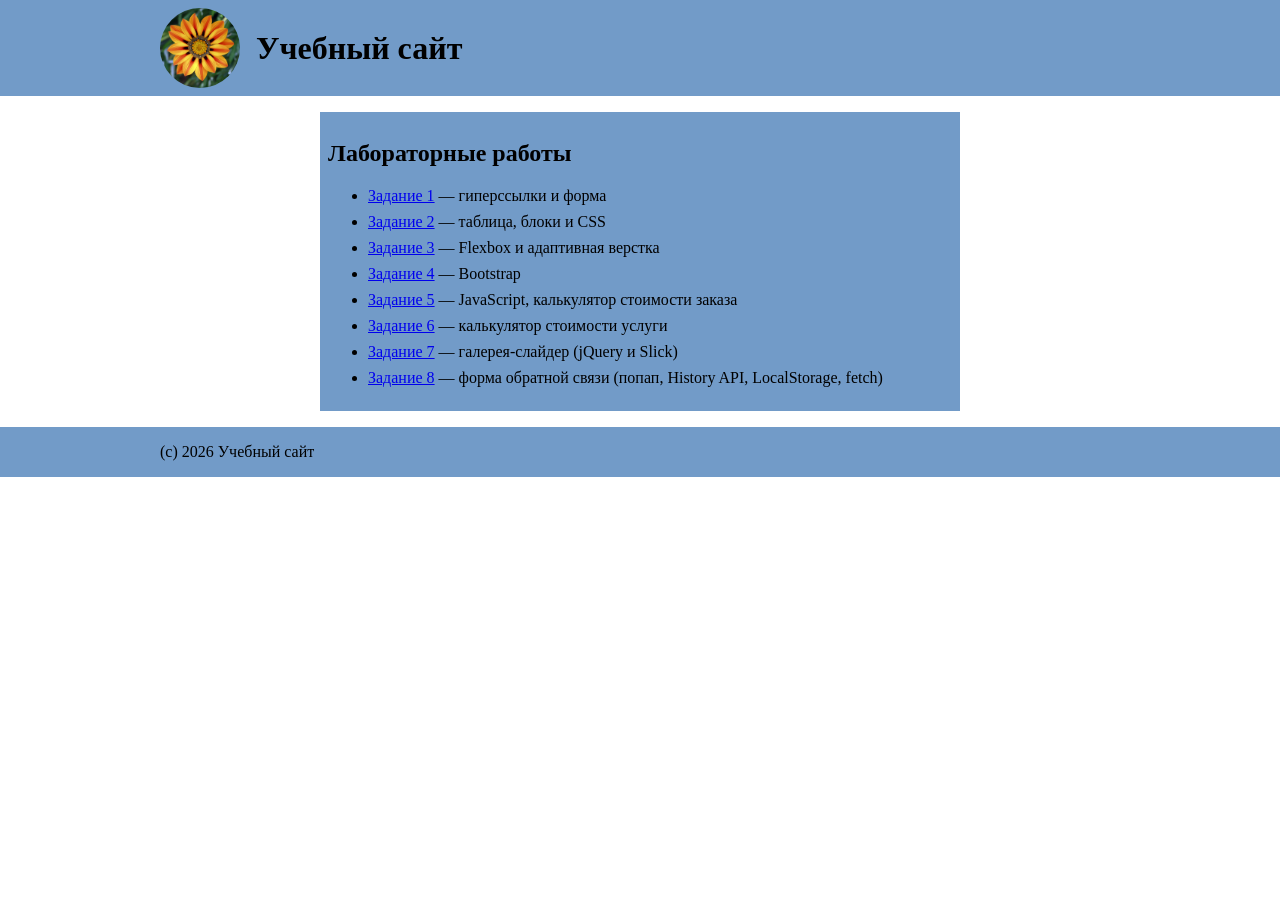
<file: index.html>
<!DOCTYPE html>
<html lang="ru">
<head>
  <meta charset="UTF-8">
  <meta name="viewport" content="width=device-width, initial-scale=1">
  <title>Учебный сайт</title>
  <link rel="stylesheet" href="style.css">
</head>
<body>
  <header>
    <div class="container">
      <img id="logo" src="image.jpg" alt="Логотип сайта: цветок" width="80" height="80">
      <h1>Учебный сайт</h1>
    </div>
  </header>

  <main>
    <section>
      <h2>Лабораторные работы</h2>
      <ul>
        <li><a href="lab1/">Задание 1</a> — гиперссылки и форма</li>
        <li><a href="lab2/">Задание 2</a> — таблица, блоки и CSS</li>
        <li><a href="lab3/">Задание 3</a> — Flexbox и адаптивная верстка</li>
        <li><a href="lab4/">Задание 4</a> — Bootstrap</li>
        <li><a href="lab5/">Задание 5</a> — JavaScript, калькулятор стоимости заказа</li>
        <li><a href="lab6/">Задание 6</a> — калькулятор стоимости услуги</li>
        <li><a href="lab7/">Задание 7</a> — галерея-слайдер (jQuery и Slick)</li>
        <li><a href="lab8/">Задание 8</a> — форма обратной связи (попап, History API, LocalStorage, fetch)</li>
      </ul>
    </section>
  </main>

  <footer>
    <div class="container">(с) 2026 Учебный сайт</div>
  </footer>
</body>
</html>
</file>
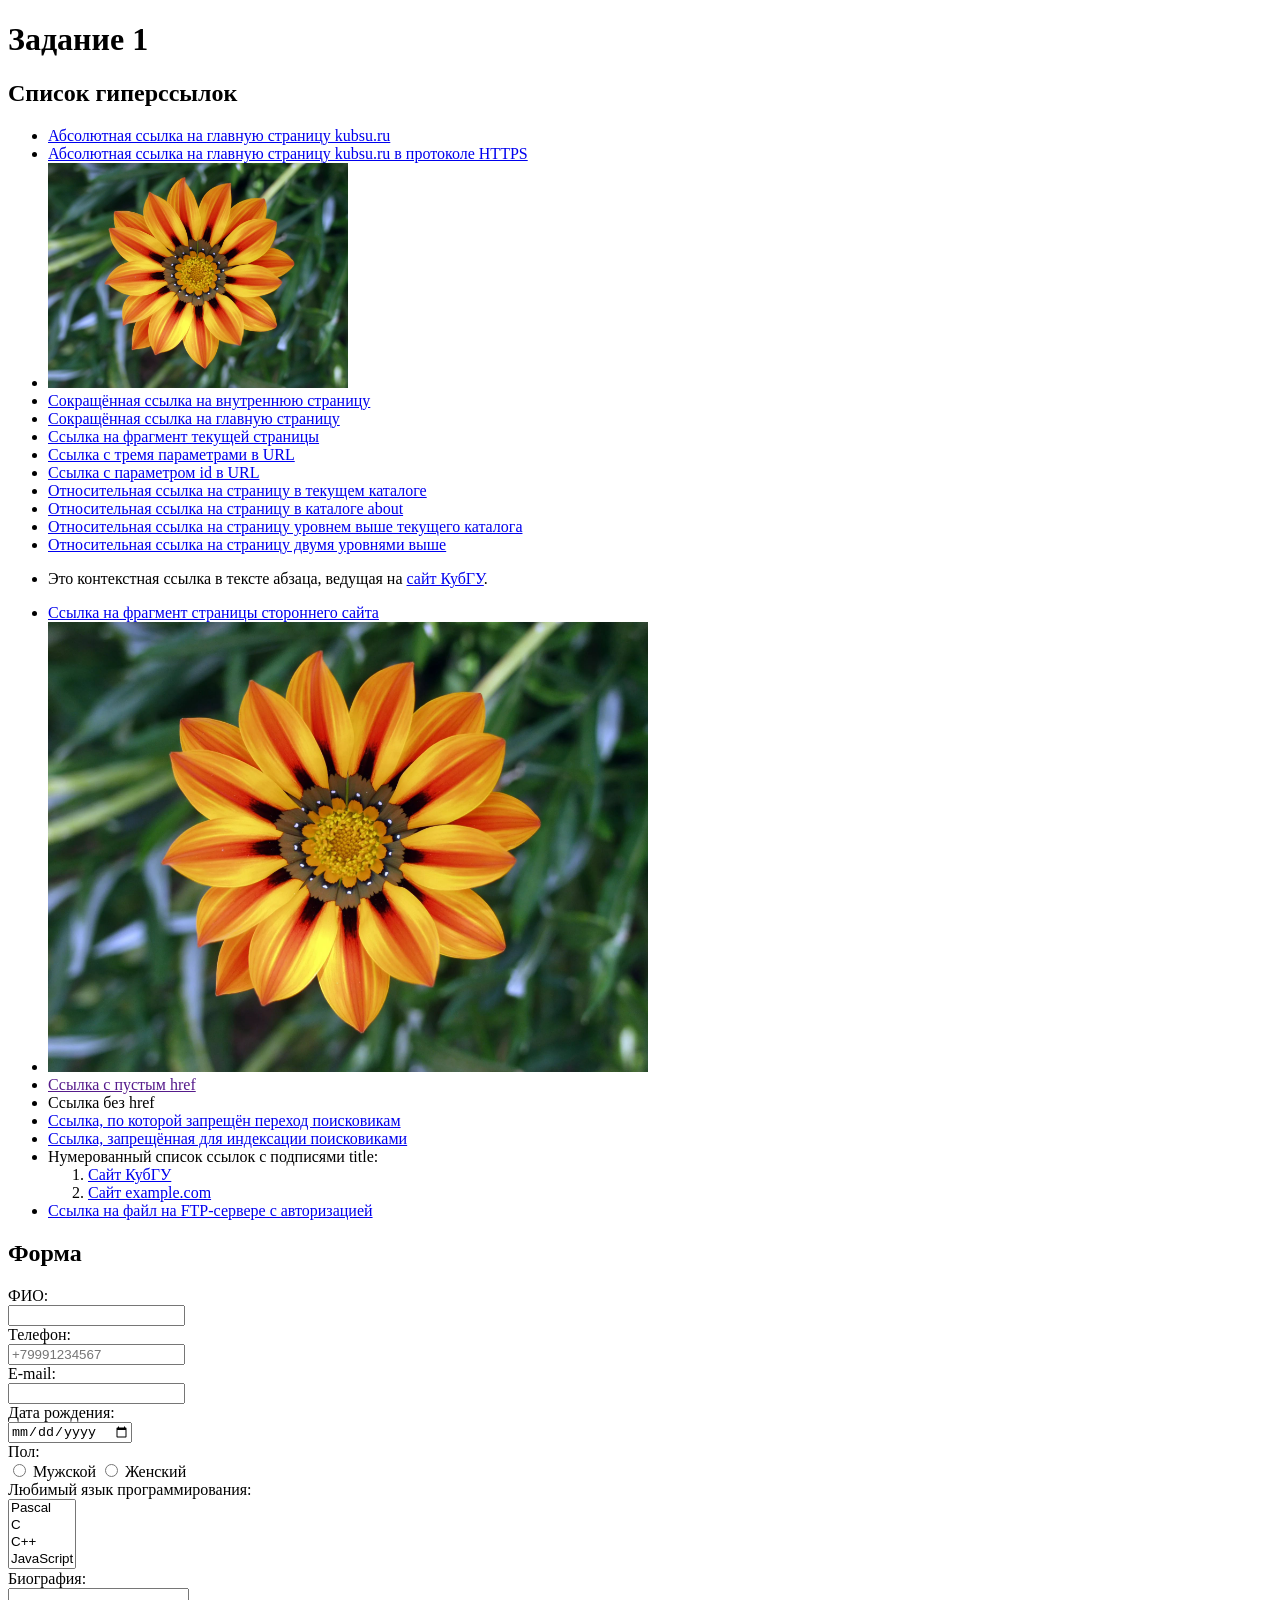
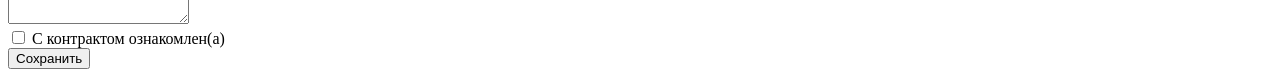
<file: lab1/index.html>
<!DOCTYPE html>

<html lang="ru">

  <head>
    <meta charset="UTF-8" />
    <title>Задание 1</title>
  </head>

  <body>

    <h1>Задание 1</h1>

    <h2>Список гиперссылок</h2>

    <ul>
      <li>
        <a href="http://kubsu.ru/">
          Абсолютная ссылка на главную страницу kubsu.ru
        </a>
      </li>

      <li>
        <a href="https://kubsu.ru/">
          Абсолютная ссылка на главную страницу kubsu.ru в протоколе HTTPS
        </a>
      </li>

      <li>
        <a href="https://kubsu.ru/">
          <img src="image.jpg" alt="Цветок" width="300" />
        </a>
      </li>

      <li>
        <a href="/about">
          Сокращённая ссылка на внутреннюю страницу
        </a>
      </li>

      <li>
        <a href="/">
          Сокращённая ссылка на главную страницу
        </a>
      </li>

      <li>
        <a href="#form">
          Ссылка на фрагмент текущей страницы
        </a>
      </li>

      <li>
        <a href="/?name=Ivan&amp;age=20&amp;city=Krasnodar">
          Ссылка с тремя параметрами в URL
        </a>
      </li>

      <li>
        <a href="/?id=123">
          Ссылка с параметром id в URL
        </a>
      </li>

      <li>
        <a href="./demo.html">
          Относительная ссылка на страницу в текущем каталоге
        </a>
      </li>

      <li>
        <a href="./about/about.html">
          Относительная ссылка на страницу в каталоге about
        </a>
      </li>

      <li>
        <a href="../index.html">
          Относительная ссылка на страницу уровнем выше текущего каталога
        </a>
      </li>

      <li>
        <a href="../../index.html">
          Относительная ссылка на страницу двумя уровнями выше
        </a>
      </li>

      <li>
        <p>
          Это контекстная ссылка в тексте абзаца, ведущая на
          <a href="https://kubsu.ru/">сайт КубГУ</a>.
        </p>
      </li>

      <li>
        <a href="https://ru.wikipedia.org/wiki/HTML#HTML5">
          Ссылка на фрагмент страницы стороннего сайта
        </a>
      </li>

      <li>
        <img
          src="image.jpg"
          width="600"
          alt="Цветок с активными областями"
          usemap="#flower-map"
        />

        <map name="flower-map">
          <area
            shape="rect"
            coords="20,20,200,150"
            href="https://kubsu.ru/"
            alt="Прямоугольная область"
          />

          <area
            shape="circle"
            coords="300,220,80"
            href="https://example.com/"
            alt="Круглая область"
          />
        </map>
      </li>

      <li>
        <a href="">Ссылка с пустым href</a>
      </li>

      <li>
        <a>Ссылка без href</a>
      </li>

      <li>
        <a href="https://example.com/" rel="nofollow">
          Ссылка, по которой запрещён переход поисковикам
        </a>
      </li>

      <li>
        <!--noindex-->
        <a href="https://example.com/">
          Ссылка, запрещённая для индексации поисковиками
        </a>
        <!--/noindex-->
      </li>

      <li>
        Нумерованный список ссылок с подписями title:

        <ol>
          <li>
            <a href="https://kubsu.ru/" title="Официальный сайт КубГУ">
              Сайт КубГУ
            </a>
          </li>

          <li>
            <a href="https://example.com/" title="Учебный пример сайта">
              Сайт example.com
            </a>
          </li>
        </ol>
      </li>

      <li>
        <a href="ftp://example.com/file.txt" title="Требуется авторизация">
          Ссылка на файл на FTP-сервере с авторизацией
        </a>
      </li>
    </ul>

    <h2 id="form">Форма</h2>

    <form action="/" method="POST">

      <label>
        ФИО:<br />
        <input
          type="text"
          name="fio"
          required="required"
        />
      </label><br />

      <label>
        Телефон:<br />
        <input
          type="tel"
          name="phone"
          placeholder="+79991234567"
          pattern="\+?[0-9]{10,15}"
          title="Введите от 10 до 15 цифр. В начале можно поставить знак +"
          required="required"
        />
      </label><br />

      <label>
        E-mail:<br />
        <input
          type="email"
          name="email"
          required="required"
        />
      </label><br />

      <label>
        Дата рождения:<br />
        <input
          type="date"
          name="birth-date"
          required="required"
        />
      </label><br />

      Пол:<br />

      <label>
        <input
          type="radio"
          name="gender"
          value="male"
          required="required"
        />
        Мужской
      </label>

      <label>
        <input
          type="radio"
          name="gender"
          value="female"
        />
        Женский
      </label><br />

      <label>
        Любимый язык программирования:<br />

        <select
          name="languages[]"
          multiple="multiple"
          required="required"
        >
          <option value="Pascal">Pascal</option>
          <option value="C">C</option>
          <option value="C++">C++</option>
          <option value="JavaScript">JavaScript</option>
          <option value="PHP">PHP</option>
          <option value="Python">Python</option>
          <option value="Java">Java</option>
          <option value="Haskell">Haskell</option>
          <option value="Clojure">Clojure</option>
          <option value="Prolog">Prolog</option>
          <option value="Scala">Scala</option>
        </select>
      </label><br />

      <label>
        Биография:<br />
        <textarea
          name="biography"
          required="required"
        ></textarea>
      </label><br />

      <label>
        <input
          type="checkbox"
          name="contract"
          value="yes"
          required="required"
        />
        С контрактом ознакомлен(а)
      </label><br />

      <input type="submit" value="Сохранить" />

    </form>

  </body>

</html>
</file>
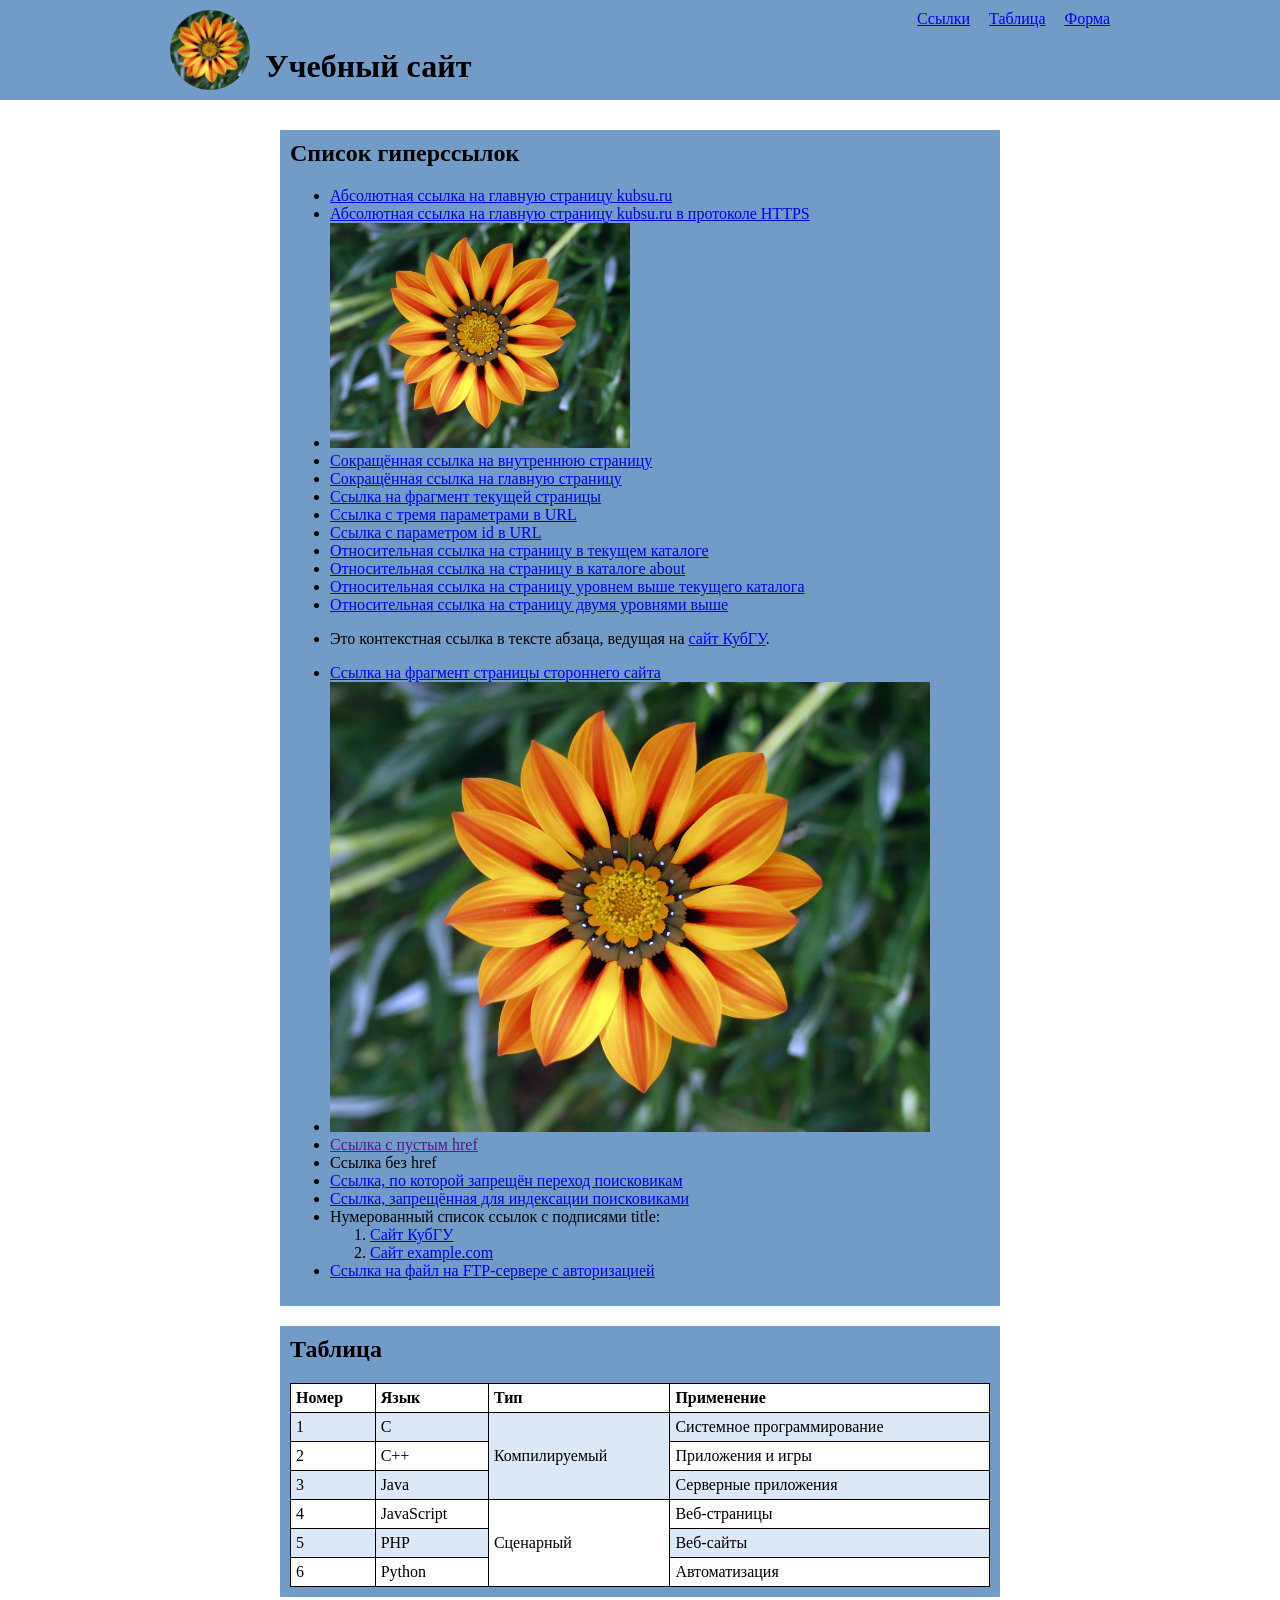
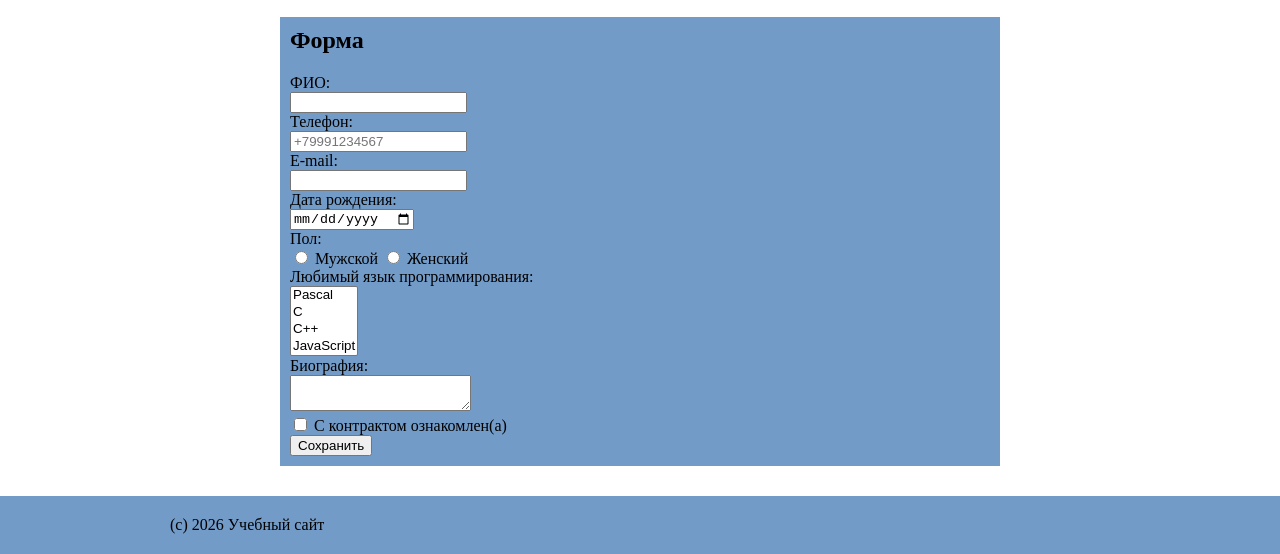
<file: lab2/index.html>
<!DOCTYPE html>
<html lang="ru">
<head>
  <meta charset="UTF-8">
  <meta name="viewport" content="width=device-width, initial-scale=1">
  <title>Задание 2</title>
  <link rel="stylesheet" href="style.css">
</head>
<body>
  <header>
    <div class="container">
      <img id="logo" src="image.jpg" alt="Логотип сайта: цветок" width="80" height="80">
      <nav>
        <a href="#links">Ссылки</a>
        <a href="#table">Таблица</a>
        <a href="#form">Форма</a>
      </nav>
      <h1>Учебный сайт</h1>
    </div>
  </header>

  <main class="container">
    <section id="links">
      <h2>Список гиперссылок</h2>
    <ul>
      <li>
        <a href="http://kubsu.ru/">
          Абсолютная ссылка на главную страницу kubsu.ru
        </a>
      </li>

      <li>
        <a href="https://kubsu.ru/">
          Абсолютная ссылка на главную страницу kubsu.ru в протоколе HTTPS
        </a>
      </li>

      <li>
        <a href="https://kubsu.ru/">
          <img src="image.jpg" alt="Цветок" width="300" />
        </a>
      </li>

      <li>
        <a href="/about">
          Сокращённая ссылка на внутреннюю страницу
        </a>
      </li>

      <li>
        <a href="/">
          Сокращённая ссылка на главную страницу
        </a>
      </li>

      <li>
        <a href="#form">
          Ссылка на фрагмент текущей страницы
        </a>
      </li>

      <li>
        <a href="/?name=Ivan&amp;age=20&amp;city=Krasnodar">
          Ссылка с тремя параметрами в URL
        </a>
      </li>

      <li>
        <a href="/?id=123">
          Ссылка с параметром id в URL
        </a>
      </li>

      <li>
        <a href="./demo.html">
          Относительная ссылка на страницу в текущем каталоге
        </a>
      </li>

      <li>
        <a href="./about/about.html">
          Относительная ссылка на страницу в каталоге about
        </a>
      </li>

      <li>
        <a href="../index.html">
          Относительная ссылка на страницу уровнем выше текущего каталога
        </a>
      </li>

      <li>
        <a href="../../index.html">
          Относительная ссылка на страницу двумя уровнями выше
        </a>
      </li>

      <li>
        <p>
          Это контекстная ссылка в тексте абзаца, ведущая на
          <a href="https://kubsu.ru/">сайт КубГУ</a>.
        </p>
      </li>

      <li>
        <a href="https://ru.wikipedia.org/wiki/HTML#HTML5">
          Ссылка на фрагмент страницы стороннего сайта
        </a>
      </li>

      <li>
        <img
          src="image.jpg"
          width="600"
          alt="Цветок с активными областями"
          usemap="#flower-map"
        />

        <map name="flower-map">
          <area
            shape="rect"
            coords="20,20,200,150"
            href="https://kubsu.ru/"
            alt="Прямоугольная область"
          />

          <area
            shape="circle"
            coords="300,220,80"
            href="https://example.com/"
            alt="Круглая область"
          />
        </map>
      </li>

      <li>
        <a href="">Ссылка с пустым href</a>
      </li>

      <li>
        <a>Ссылка без href</a>
      </li>

      <li>
        <a href="https://example.com/" rel="nofollow">
          Ссылка, по которой запрещён переход поисковикам
        </a>
      </li>

      <li>
        <!--noindex-->
        <a href="https://example.com/">
          Ссылка, запрещённая для индексации поисковиками
        </a>
        <!--/noindex-->
      </li>

      <li>
        Нумерованный список ссылок с подписями title:

        <ol>
          <li>
            <a href="https://kubsu.ru/" title="Официальный сайт КубГУ">
              Сайт КубГУ
            </a>
          </li>

          <li>
            <a href="https://example.com/" title="Учебный пример сайта">
              Сайт example.com
            </a>
          </li>
        </ol>
      </li>

      <li>
        <a href="ftp://example.com/file.txt" title="Требуется авторизация">
          Ссылка на файл на FTP-сервере с авторизацией
        </a>
      </li>
    </ul>
    </section>

    <section id="table">
      <h2>Таблица</h2>
      <table>
        <tr>
          <th>Номер</th>
          <th>Язык</th>
          <th>Тип</th>
          <th>Применение</th>
        </tr>
        <tr>
          <td>1</td>
          <td>C</td>
          <td rowspan="3">Компилируемый</td>
          <td>Системное программирование</td>
        </tr>
        <tr>
          <td>2</td>
          <td>C++</td>
          <td>Приложения и игры</td>
        </tr>
        <tr>
          <td>3</td>
          <td>Java</td>
          <td>Серверные приложения</td>
        </tr>
        <tr>
          <td>4</td>
          <td>JavaScript</td>
          <td rowspan="3">Сценарный</td>
          <td>Веб-страницы</td>
        </tr>
        <tr>
          <td>5</td>
          <td>PHP</td>
          <td>Веб-сайты</td>
        </tr>
        <tr>
          <td>6</td>
          <td>Python</td>
          <td>Автоматизация</td>
        </tr>
      </table>
    </section>

    <section id="form">
      <h2>Форма</h2>
    <form action="/" method="POST">

      <label>
        ФИО:<br />
        <input
          type="text"
          name="fio"
          required="required"
        />
      </label><br />

      <label>
        Телефон:<br />
        <input
          type="tel"
          name="phone"
          placeholder="+79991234567"
          pattern="\+?[0-9]{10,15}"
          title="Введите от 10 до 15 цифр. В начале можно поставить знак +"
          required="required"
        />
      </label><br />

      <label>
        E-mail:<br />
        <input
          type="email"
          name="email"
          required="required"
        />
      </label><br />

      <label>
        Дата рождения:<br />
        <input
          type="date"
          name="birth-date"
          required="required"
        />
      </label><br />

      Пол:<br />

      <label>
        <input
          type="radio"
          name="gender"
          value="male"
          required="required"
        />
        Мужской
      </label>

      <label>
        <input
          type="radio"
          name="gender"
          value="female"
        />
        Женский
      </label><br />

      <label>
        Любимый язык программирования:<br />

        <select
          name="languages[]"
          multiple="multiple"
          required="required"
        >
          <option value="Pascal">Pascal</option>
          <option value="C">C</option>
          <option value="C++">C++</option>
          <option value="JavaScript">JavaScript</option>
          <option value="PHP">PHP</option>
          <option value="Python">Python</option>
          <option value="Java">Java</option>
          <option value="Haskell">Haskell</option>
          <option value="Clojure">Clojure</option>
          <option value="Prolog">Prolog</option>
          <option value="Scala">Scala</option>
        </select>
      </label><br />

      <label>
        Биография:<br />
        <textarea
          name="biography"
          required="required"
        ></textarea>
      </label><br />

      <label>
        <input
          type="checkbox"
          name="contract"
          value="yes"
          required="required"
        />
        С контрактом ознакомлен(а)
      </label><br />

      <input type="submit" value="Сохранить" />

    </form>
    </section>
  </main>

  <footer>
    <div class="container">(с) 2026 Учебный сайт</div>
  </footer>
</body>
</html>
</file>
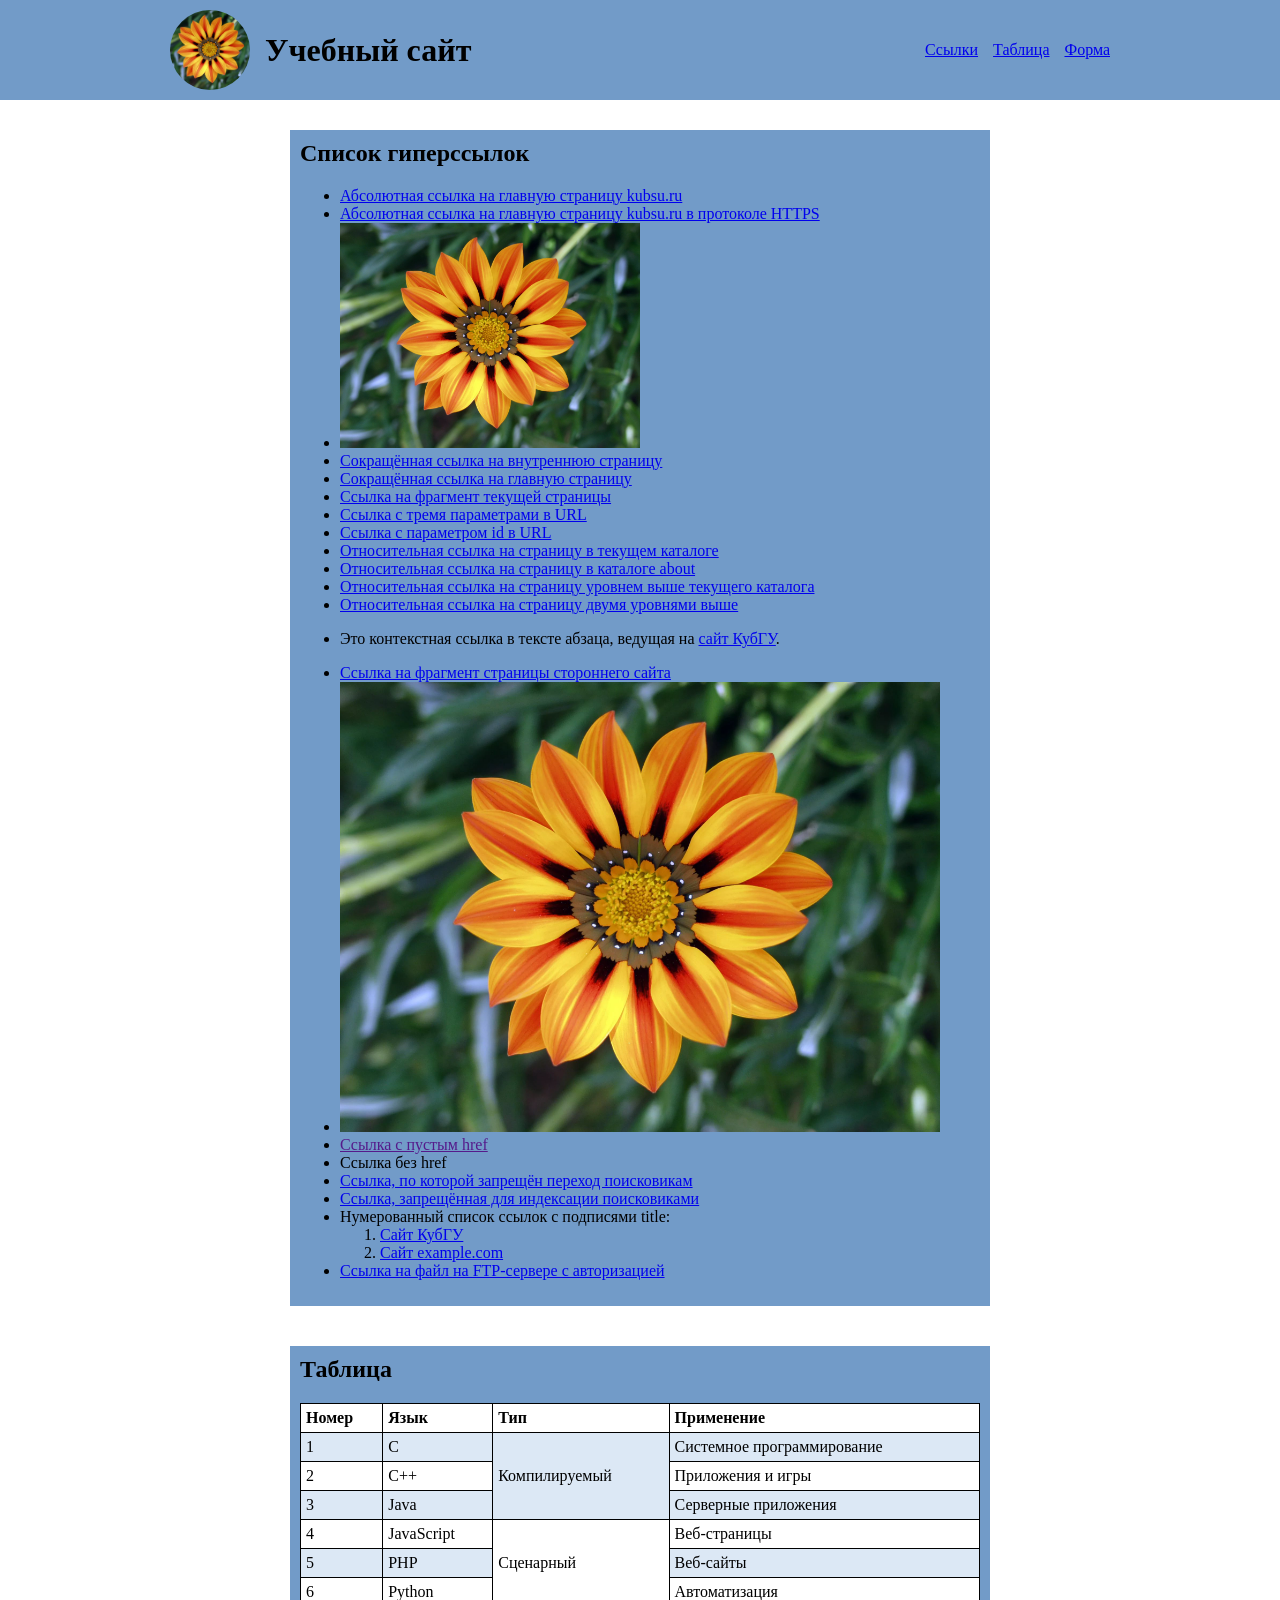
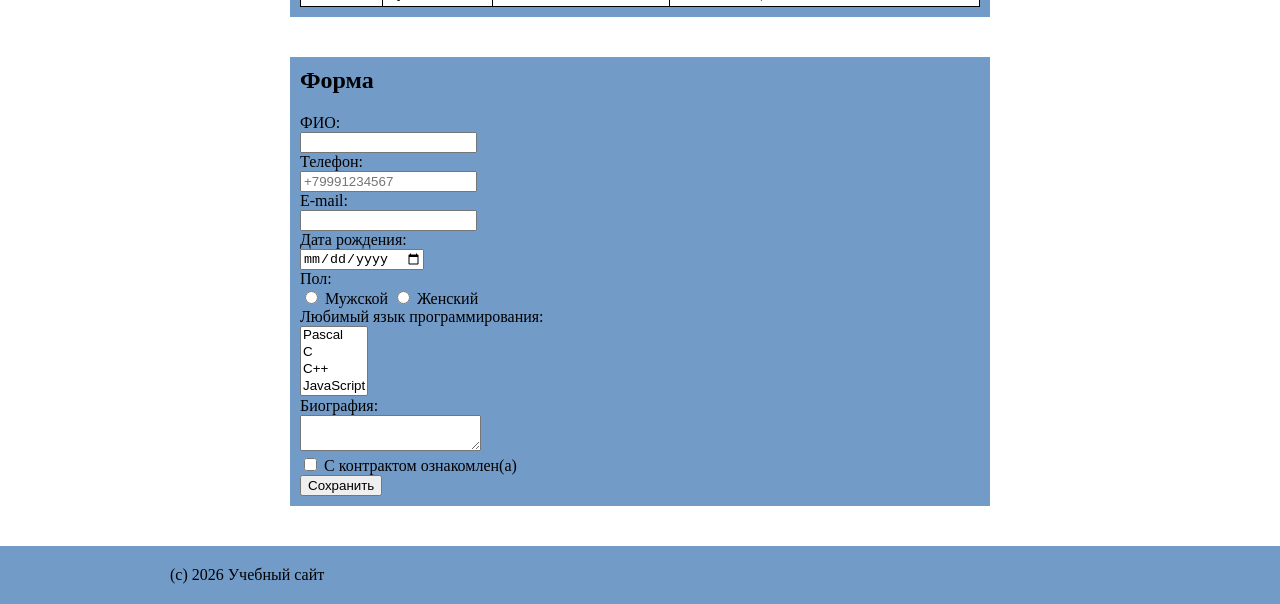
<file: lab3/index.html>
<!DOCTYPE html>
<html lang="ru">
<head>
  <meta charset="UTF-8">
  <meta name="viewport" content="width=device-width, initial-scale=1">
  <title>Задание 3</title>
  <link rel="stylesheet" href="style.css">
</head>
<body>
  <div class="top">
    <div class="container top-content">
      <header>
        <img id="logo" src="image.jpg" alt="Логотип сайта: цветок" width="80" height="80">
        <h1>Учебный сайт</h1>
      </header>
      <nav>
        <a href="#links">Ссылки</a>
        <a href="#table">Таблица</a>
        <a href="#form">Форма</a>
      </nav>
    </div>
  </div>

  <main class="container">
    <section id="links">
      <h2>Список гиперссылок</h2>
    <ul>
      <li>
        <a href="http://kubsu.ru/">
          Абсолютная ссылка на главную страницу kubsu.ru
        </a>
      </li>

      <li>
        <a href="https://kubsu.ru/">
          Абсолютная ссылка на главную страницу kubsu.ru в протоколе HTTPS
        </a>
      </li>

      <li>
        <a href="https://kubsu.ru/">
          <img src="image.jpg" alt="Цветок" width="300" />
        </a>
      </li>

      <li>
        <a href="/about">
          Сокращённая ссылка на внутреннюю страницу
        </a>
      </li>

      <li>
        <a href="/">
          Сокращённая ссылка на главную страницу
        </a>
      </li>

      <li>
        <a href="#form">
          Ссылка на фрагмент текущей страницы
        </a>
      </li>

      <li>
        <a href="/?name=Ivan&amp;age=20&amp;city=Krasnodar">
          Ссылка с тремя параметрами в URL
        </a>
      </li>

      <li>
        <a href="/?id=123">
          Ссылка с параметром id в URL
        </a>
      </li>

      <li>
        <a href="./demo.html">
          Относительная ссылка на страницу в текущем каталоге
        </a>
      </li>

      <li>
        <a href="./about/about.html">
          Относительная ссылка на страницу в каталоге about
        </a>
      </li>

      <li>
        <a href="../index.html">
          Относительная ссылка на страницу уровнем выше текущего каталога
        </a>
      </li>

      <li>
        <a href="../../index.html">
          Относительная ссылка на страницу двумя уровнями выше
        </a>
      </li>

      <li>
        <p>
          Это контекстная ссылка в тексте абзаца, ведущая на
          <a href="https://kubsu.ru/">сайт КубГУ</a>.
        </p>
      </li>

      <li>
        <a href="https://ru.wikipedia.org/wiki/HTML#HTML5">
          Ссылка на фрагмент страницы стороннего сайта
        </a>
      </li>

      <li>
        <img
          src="image.jpg"
          width="600"
          alt="Цветок с активными областями"
          usemap="#flower-map"
        />

        <map name="flower-map">
          <area
            shape="rect"
            coords="20,20,200,150"
            href="https://kubsu.ru/"
            alt="Прямоугольная область"
          />

          <area
            shape="circle"
            coords="300,220,80"
            href="https://example.com/"
            alt="Круглая область"
          />
        </map>
      </li>

      <li>
        <a href="">Ссылка с пустым href</a>
      </li>

      <li>
        <a>Ссылка без href</a>
      </li>

      <li>
        <a href="https://example.com/" rel="nofollow">
          Ссылка, по которой запрещён переход поисковикам
        </a>
      </li>

      <li>
        <!--noindex-->
        <a href="https://example.com/">
          Ссылка, запрещённая для индексации поисковиками
        </a>
        <!--/noindex-->
      </li>

      <li>
        Нумерованный список ссылок с подписями title:

        <ol>
          <li>
            <a href="https://kubsu.ru/" title="Официальный сайт КубГУ">
              Сайт КубГУ
            </a>
          </li>

          <li>
            <a href="https://example.com/" title="Учебный пример сайта">
              Сайт example.com
            </a>
          </li>
        </ol>
      </li>

      <li>
        <a href="ftp://example.com/file.txt" title="Требуется авторизация">
          Ссылка на файл на FTP-сервере с авторизацией
        </a>
      </li>
    </ul>
    </section>

    <section id="table">
      <h2>Таблица</h2>
      <table>
        <tr>
          <th>Номер</th>
          <th>Язык</th>
          <th>Тип</th>
          <th>Применение</th>
        </tr>
        <tr>
          <td>1</td>
          <td>C</td>
          <td rowspan="3">Компилируемый</td>
          <td>Системное программирование</td>
        </tr>
        <tr>
          <td>2</td>
          <td>C++</td>
          <td>Приложения и игры</td>
        </tr>
        <tr>
          <td>3</td>
          <td>Java</td>
          <td>Серверные приложения</td>
        </tr>
        <tr>
          <td>4</td>
          <td>JavaScript</td>
          <td rowspan="3">Сценарный</td>
          <td>Веб-страницы</td>
        </tr>
        <tr>
          <td>5</td>
          <td>PHP</td>
          <td>Веб-сайты</td>
        </tr>
        <tr>
          <td>6</td>
          <td>Python</td>
          <td>Автоматизация</td>
        </tr>
      </table>
    </section>

    <section id="form">
      <h2>Форма</h2>
    <form action="/" method="POST">

      <label>
        ФИО:<br />
        <input
          type="text"
          name="fio"
          required="required"
        />
      </label><br />

      <label>
        Телефон:<br />
        <input
          type="tel"
          name="phone"
          placeholder="+79991234567"
          pattern="\+?[0-9]{10,15}"
          title="Введите от 10 до 15 цифр. В начале можно поставить знак +"
          required="required"
        />
      </label><br />

      <label>
        E-mail:<br />
        <input
          type="email"
          name="email"
          required="required"
        />
      </label><br />

      <label>
        Дата рождения:<br />
        <input
          type="date"
          name="birth-date"
          required="required"
        />
      </label><br />

      Пол:<br />

      <label>
        <input
          type="radio"
          name="gender"
          value="male"
          required="required"
        />
        Мужской
      </label>

      <label>
        <input
          type="radio"
          name="gender"
          value="female"
        />
        Женский
      </label><br />

      <label>
        Любимый язык программирования:<br />

        <select
          name="languages[]"
          multiple="multiple"
          required="required"
        >
          <option value="Pascal">Pascal</option>
          <option value="C">C</option>
          <option value="C++">C++</option>
          <option value="JavaScript">JavaScript</option>
          <option value="PHP">PHP</option>
          <option value="Python">Python</option>
          <option value="Java">Java</option>
          <option value="Haskell">Haskell</option>
          <option value="Clojure">Clojure</option>
          <option value="Prolog">Prolog</option>
          <option value="Scala">Scala</option>
        </select>
      </label><br />

      <label>
        Биография:<br />
        <textarea
          name="biography"
          required="required"
        ></textarea>
      </label><br />

      <label>
        <input
          type="checkbox"
          name="contract"
          value="yes"
          required="required"
        />
        С контрактом ознакомлен(а)
      </label><br />

      <input type="submit" value="Сохранить" />

    </form>
    </section>
  </main>

  <footer>
    <div class="container">(с) 2026 Учебный сайт</div>
  </footer>
</body>
</html>
</file>
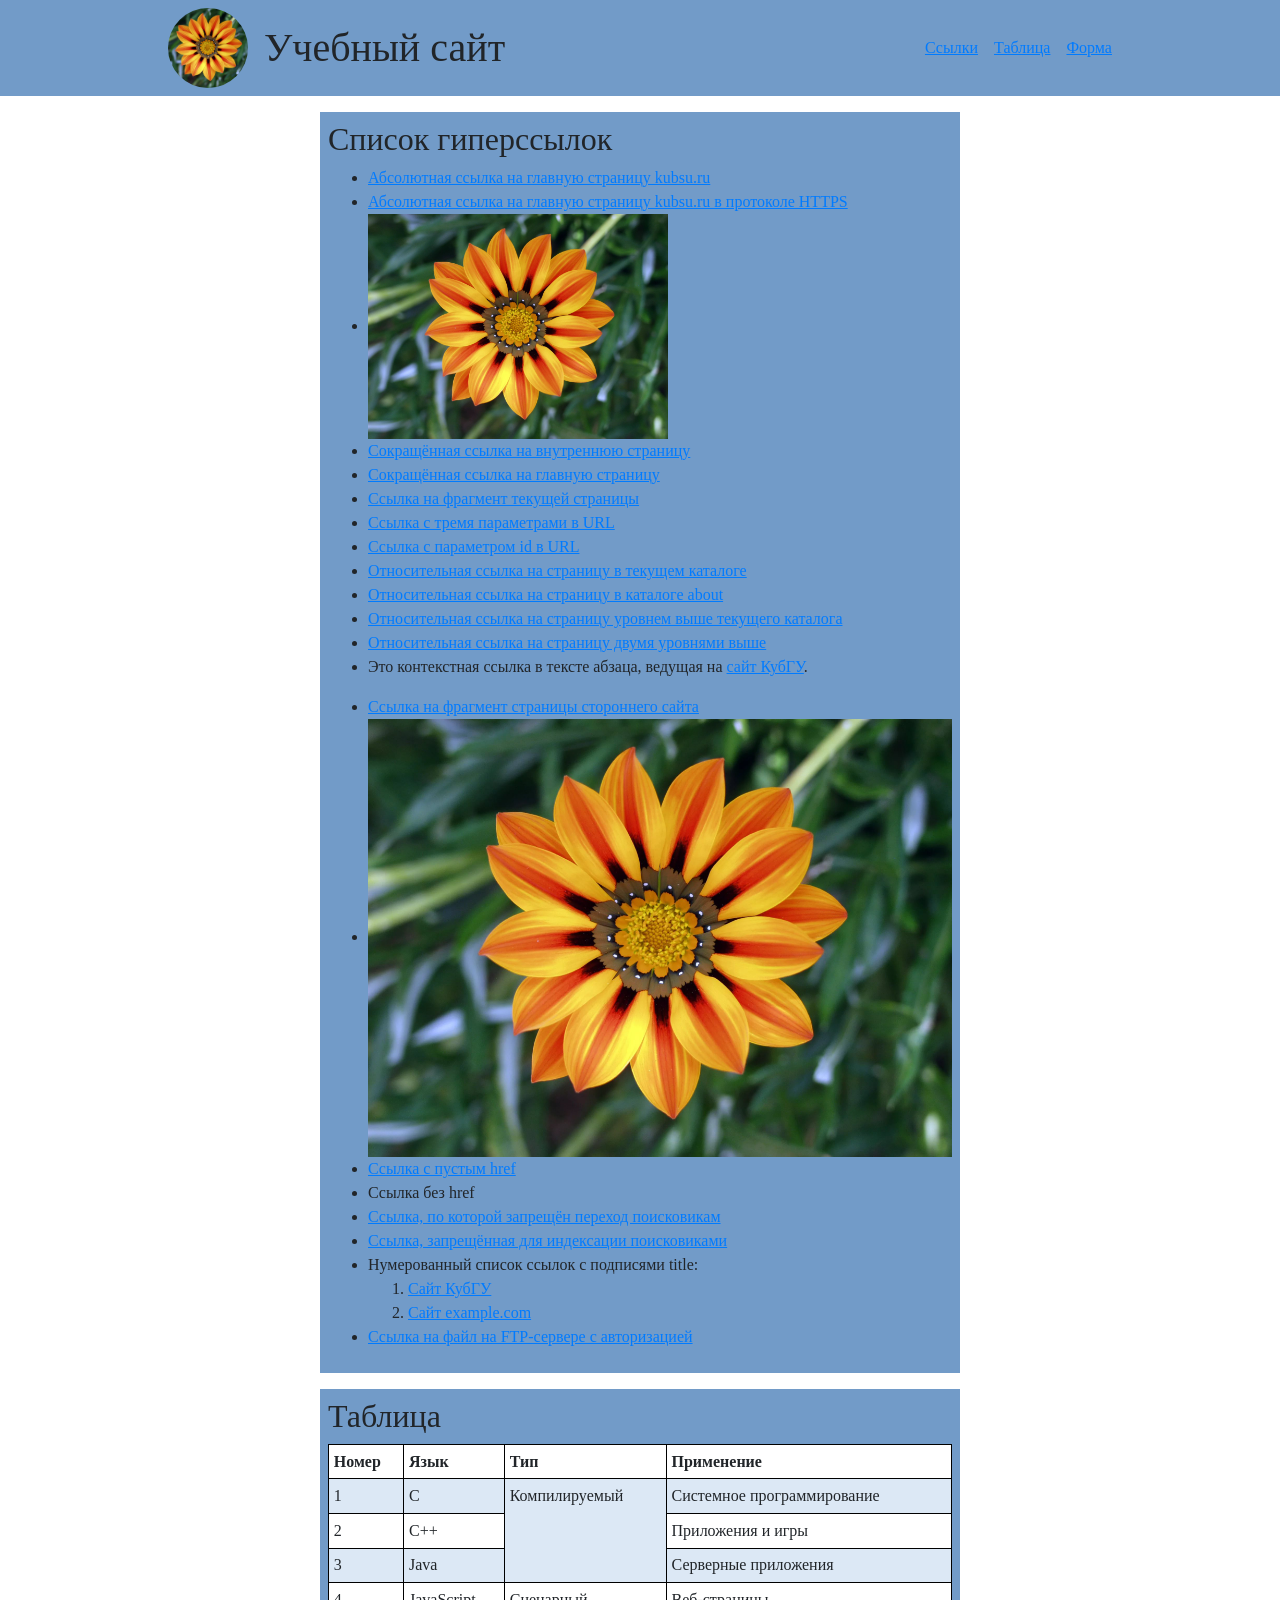
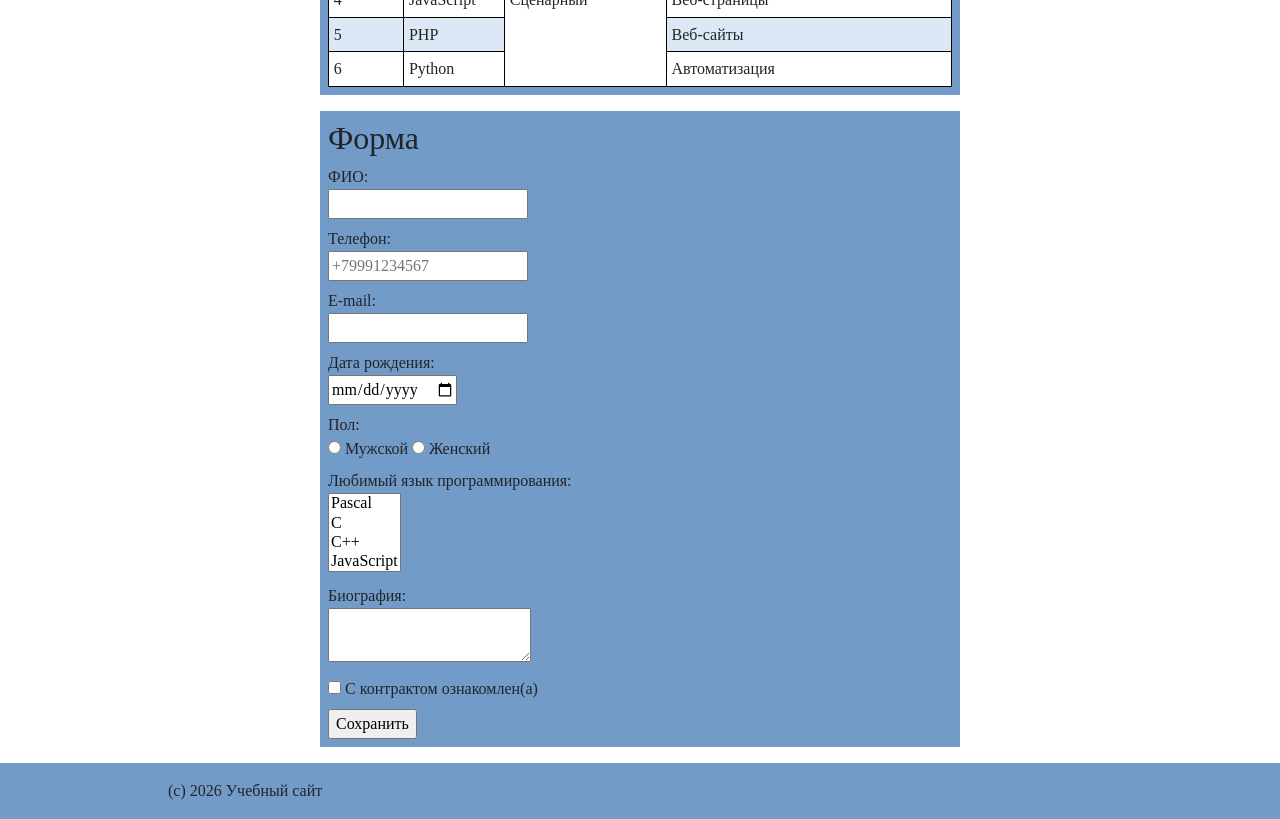
<file: lab4/index.html>
<!DOCTYPE html>
<html lang="ru">
<head>
  <meta charset="UTF-8">
  <meta name="viewport" content="width=device-width, initial-scale=1">
  <title>Задание 4</title>
  <link rel="stylesheet" href="https://cdn.jsdelivr.net/npm/bootstrap@4.6.2/dist/css/bootstrap.min.css">
  <link rel="stylesheet" href="style.css">
</head>
<body>
  <div class="top">
    <div class="container-md px-0">
      <div class="row no-gutters align-items-md-center">
        <header class="col-12 col-md-8 d-flex align-items-center p-2">
          <img id="logo" class="rounded-circle mr-3" src="image.jpg" alt="Логотип сайта: цветок" width="80" height="80">
          <h1 class="m-0">Учебный сайт</h1>
        </header>
        <nav class="col-12 col-md-4 d-flex flex-column flex-md-row justify-content-md-end mt-2 mt-md-0 p-2">
          <a class="my-1 my-md-0 ml-md-3" href="#links">Ссылки</a>
          <a class="my-1 my-md-0 ml-md-3" href="#table">Таблица</a>
          <a class="my-1 my-md-0 ml-md-3" href="#form">Форма</a>
        </nav>
      </div>
    </div>
  </div>

  <main class="container-md px-0">
    <div class="row no-gutters">
      <section id="links" class="col-12 col-md-8 mx-md-auto mt-2 mt-md-3 p-2">
        <h2>Список гиперссылок</h2>
    <ul>
      <li>
        <a href="http://kubsu.ru/">
          Абсолютная ссылка на главную страницу kubsu.ru
        </a>
      </li>

      <li>
        <a href="https://kubsu.ru/">
          Абсолютная ссылка на главную страницу kubsu.ru в протоколе HTTPS
        </a>
      </li>

      <li>
        <a href="https://kubsu.ru/">
          <img class="img-fluid" src="image.jpg" alt="Цветок" width="300" />
        </a>
      </li>

      <li>
        <a href="/about">
          Сокращённая ссылка на внутреннюю страницу
        </a>
      </li>

      <li>
        <a href="/">
          Сокращённая ссылка на главную страницу
        </a>
      </li>

      <li>
        <a href="#form">
          Ссылка на фрагмент текущей страницы
        </a>
      </li>

      <li>
        <a href="/?name=Ivan&amp;age=20&amp;city=Krasnodar">
          Ссылка с тремя параметрами в URL
        </a>
      </li>

      <li>
        <a href="/?id=123">
          Ссылка с параметром id в URL
        </a>
      </li>

      <li>
        <a href="./demo.html">
          Относительная ссылка на страницу в текущем каталоге
        </a>
      </li>

      <li>
        <a href="./about/about.html">
          Относительная ссылка на страницу в каталоге about
        </a>
      </li>

      <li>
        <a href="../index.html">
          Относительная ссылка на страницу уровнем выше текущего каталога
        </a>
      </li>

      <li>
        <a href="../../index.html">
          Относительная ссылка на страницу двумя уровнями выше
        </a>
      </li>

      <li>
        <p>
          Это контекстная ссылка в тексте абзаца, ведущая на
          <a href="https://kubsu.ru/">сайт КубГУ</a>.
        </p>
      </li>

      <li>
        <a href="https://ru.wikipedia.org/wiki/HTML#HTML5">
          Ссылка на фрагмент страницы стороннего сайта
        </a>
      </li>

      <li>
        <img
          class="img-fluid"
          src="image.jpg"
          width="600"
          alt="Цветок с активными областями"
          usemap="#flower-map"
        />

        <map name="flower-map">
          <area
            shape="rect"
            coords="20,20,200,150"
            href="https://kubsu.ru/"
            alt="Прямоугольная область"
          />

          <area
            shape="circle"
            coords="300,220,80"
            href="https://example.com/"
            alt="Круглая область"
          />
        </map>
      </li>

      <li>
        <a href="">Ссылка с пустым href</a>
      </li>

      <li>
        <a>Ссылка без href</a>
      </li>

      <li>
        <a href="https://example.com/" rel="nofollow">
          Ссылка, по которой запрещён переход поисковикам
        </a>
      </li>

      <li>
        <!--noindex-->
        <a href="https://example.com/">
          Ссылка, запрещённая для индексации поисковиками
        </a>
        <!--/noindex-->
      </li>

      <li>
        Нумерованный список ссылок с подписями title:

        <ol>
          <li>
            <a href="https://kubsu.ru/" title="Официальный сайт КубГУ">
              Сайт КубГУ
            </a>
          </li>

          <li>
            <a href="https://example.com/" title="Учебный пример сайта">
              Сайт example.com
            </a>
          </li>
        </ol>
      </li>

      <li>
        <a href="ftp://example.com/file.txt" title="Требуется авторизация">
          Ссылка на файл на FTP-сервере с авторизацией
        </a>
      </li>
    </ul>
      </section>

      <section id="table" class="col-12 col-md-8 mx-md-auto order-first order-md-0 overflow-auto mt-2 mt-md-3 p-2">
        <h2>Таблица</h2>
      <table class="table table-sm mb-0">
        <tr>
          <th>Номер</th>
          <th>Язык</th>
          <th>Тип</th>
          <th>Применение</th>
        </tr>
        <tr>
          <td>1</td>
          <td>C</td>
          <td rowspan="3">Компилируемый</td>
          <td>Системное программирование</td>
        </tr>
        <tr>
          <td>2</td>
          <td>C++</td>
          <td>Приложения и игры</td>
        </tr>
        <tr>
          <td>3</td>
          <td>Java</td>
          <td>Серверные приложения</td>
        </tr>
        <tr>
          <td>4</td>
          <td>JavaScript</td>
          <td rowspan="3">Сценарный</td>
          <td>Веб-страницы</td>
        </tr>
        <tr>
          <td>5</td>
          <td>PHP</td>
          <td>Веб-сайты</td>
        </tr>
        <tr>
          <td>6</td>
          <td>Python</td>
          <td>Автоматизация</td>
        </tr>
      </table>
      </section>

      <section id="form" class="col-12 col-md-8 mx-md-auto mt-2 mt-md-3 p-2">
        <h2>Форма</h2>
    <form action="/" method="POST">

      <label>
        ФИО:<br />
        <input
          type="text"
          name="fio"
          required="required"
        />
      </label><br />

      <label>
        Телефон:<br />
        <input
          type="tel"
          name="phone"
          placeholder="+79991234567"
          pattern="\+?[0-9]{10,15}"
          title="Введите от 10 до 15 цифр. В начале можно поставить знак +"
          required="required"
        />
      </label><br />

      <label>
        E-mail:<br />
        <input
          type="email"
          name="email"
          required="required"
        />
      </label><br />

      <label>
        Дата рождения:<br />
        <input
          type="date"
          name="birth-date"
          required="required"
        />
      </label><br />

      Пол:<br />

      <label>
        <input
          type="radio"
          name="gender"
          value="male"
          required="required"
        />
        Мужской
      </label>

      <label>
        <input
          type="radio"
          name="gender"
          value="female"
        />
        Женский
      </label><br />

      <label>
        Любимый язык программирования:<br />

        <select
          name="languages[]"
          multiple="multiple"
          required="required"
        >
          <option value="Pascal">Pascal</option>
          <option value="C">C</option>
          <option value="C++">C++</option>
          <option value="JavaScript">JavaScript</option>
          <option value="PHP">PHP</option>
          <option value="Python">Python</option>
          <option value="Java">Java</option>
          <option value="Haskell">Haskell</option>
          <option value="Clojure">Clojure</option>
          <option value="Prolog">Prolog</option>
          <option value="Scala">Scala</option>
        </select>
      </label><br />

      <label>
        Биография:<br />
        <textarea
          name="biography"
          required="required"
        ></textarea>
      </label><br />

      <label>
        <input
          type="checkbox"
          name="contract"
          value="yes"
          required="required"
        />
        С контрактом ознакомлен(а)
      </label><br />

      <input type="submit" value="Сохранить" />

    </form>
      </section>
    </div>
  </main>

  <footer class="mt-2 mt-md-3">
    <div class="container-md px-2 py-3">(с) 2026 Учебный сайт</div>
  </footer>
</body>
</html>
</file>
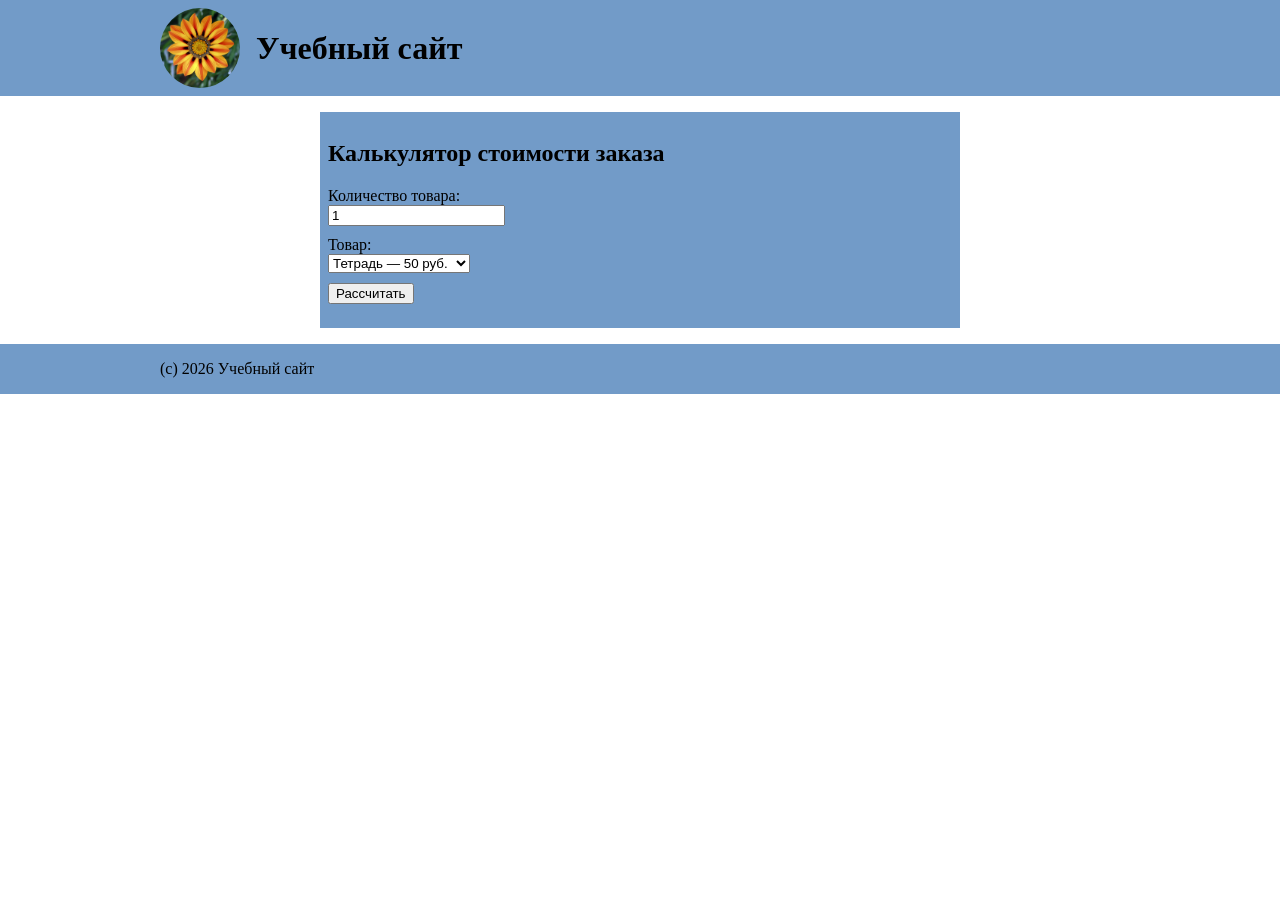
<file: lab5/index.html>
<!DOCTYPE html>
<html lang="ru">
<head>
  <meta charset="UTF-8">
  <meta name="viewport" content="width=device-width, initial-scale=1">
  <title>Задание 5</title>
  <link rel="stylesheet" href="style.css">
  <script src="script.js" defer></script>
</head>
<body>
  <header>
    <div class="container">
      <img id="logo" src="image.jpg" alt="Логотип сайта: цветок" width="80" height="80">
      <h1>Учебный сайт</h1>
    </div>
  </header>

  <main>
    <section>
      <h2>Калькулятор стоимости заказа</h2>
      <form>
        <label>
          Количество товара:<br>
          <input type="text" name="quantity" inputmode="numeric" value="1">
        </label>

        <label>
          Товар:<br>
          <select name="product">
            <option value="50">Тетрадь — 50 руб.</option>
            <option value="100">Ручка — 100 руб.</option>
            <option value="150">Альбом — 150 руб.</option>
          </select>
        </label>

        <button id="calculate-button" type="submit">Рассчитать</button>
      </form>
      <p id="result" aria-live="polite"></p>
    </section>
  </main>

  <footer>
    <div class="container">(с) 2026 Учебный сайт</div>
  </footer>
</body>
</html>
</file>
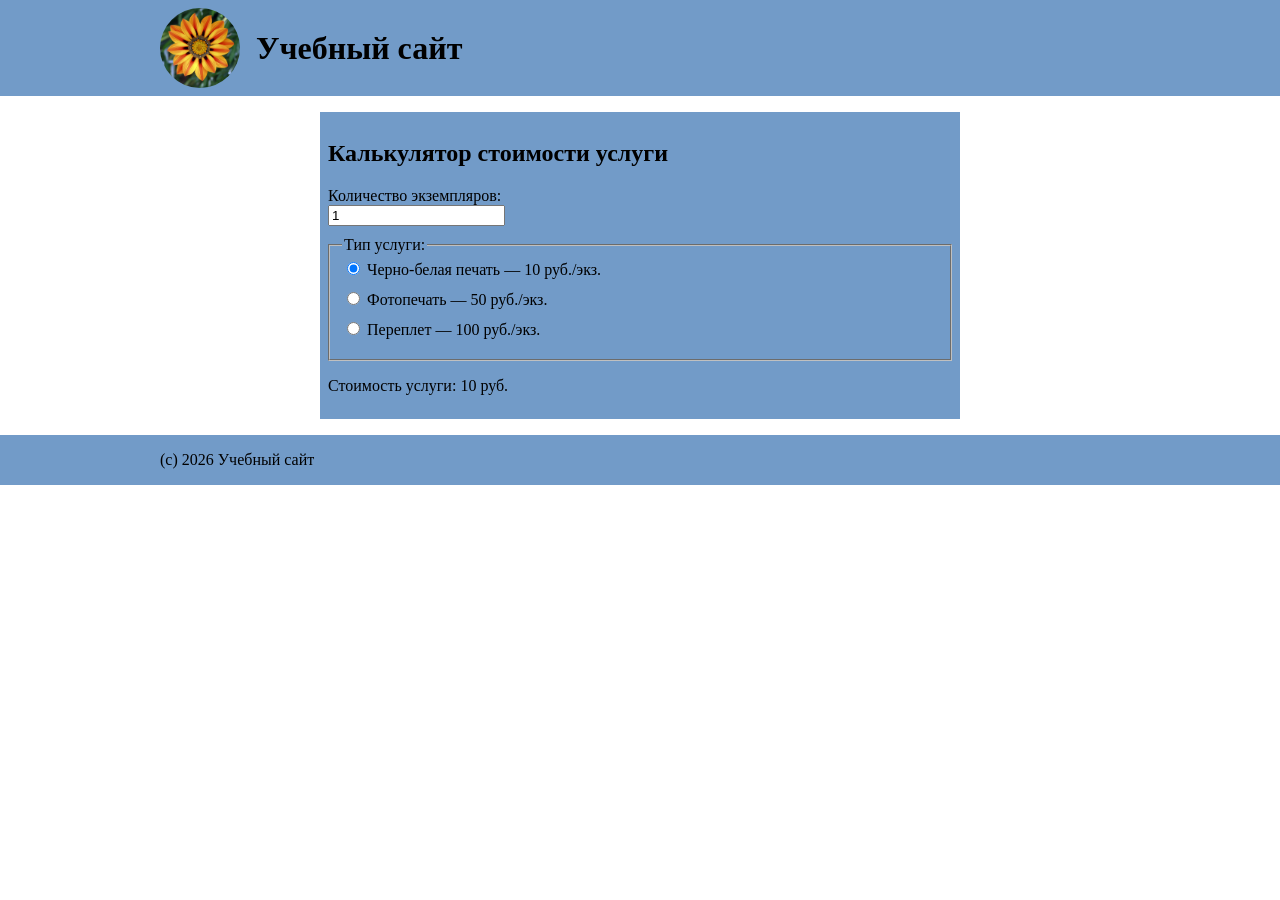
<file: lab6/index.html>
<!DOCTYPE html>
<html lang="ru">
<head>
  <meta charset="UTF-8">
  <meta name="viewport" content="width=device-width, initial-scale=1">
  <title>Задание 6</title>
  <link rel="stylesheet" href="style.css">
  <script src="script.js" defer></script>
</head>
<body>
  <header>
    <div class="container">
      <img id="logo" src="image.jpg" alt="Логотип сайта: цветок" width="80" height="80">
      <h1>Учебный сайт</h1>
    </div>
  </header>

  <main>
    <section>
      <h2>Калькулятор стоимости услуги</h2>
      <form id="calculator">
        <label>
          Количество экземпляров:<br>
          <input type="text" name="quantity" inputmode="numeric" value="1">
        </label>

        <fieldset>
          <legend>Тип услуги:</legend>
          <label>
            <input type="radio" name="serviceType" value="1" checked>
            Черно-белая печать — 10 руб./экз.
          </label>
          <label>
            <input type="radio" name="serviceType" value="2">
            Фотопечать — 50 руб./экз.
          </label>
          <label>
            <input type="radio" name="serviceType" value="3">
            Переплет — 100 руб./экз.
          </label>
        </fieldset>

        <div id="option-group">
          <label>
            Бумага для фотопечати:<br>
            <select name="serviceOption">
              <option value="glossy">Глянцевая — без доплаты</option>
              <option value="matte">Матовая — +20 руб./экз.</option>
            </select>
          </label>
        </div>

        <div id="property-group">
          <label>
            <input type="checkbox" name="property">
            Твердая обложка — +50 руб./экз.
          </label>
        </div>
      </form>
      <p id="result" aria-live="polite"></p>
    </section>
  </main>

  <footer>
    <div class="container">(с) 2026 Учебный сайт</div>
  </footer>
</body>
</html>
</file>
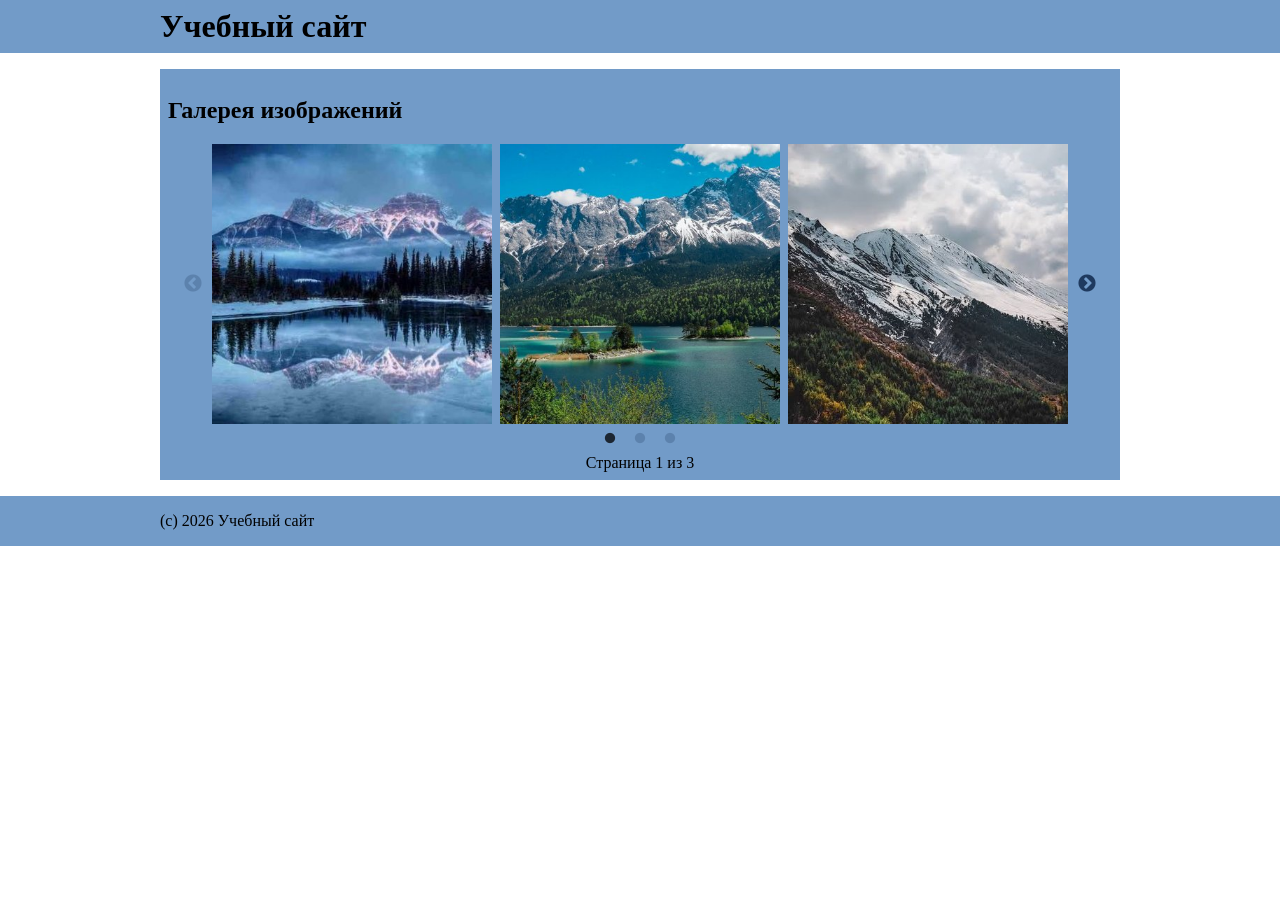
<file: lab7/index.html>
<!DOCTYPE html>
<html lang="ru">
<head>
  <meta charset="UTF-8">
  <meta name="viewport" content="width=device-width, initial-scale=1">
  <title>Задание 7</title>
  <link rel="stylesheet" href="slick/slick.css">
  <link rel="stylesheet" href="slick/slick-theme.css">
  <link rel="stylesheet" href="style.css">
  <script src="jquery-3.4.1.min.js" defer></script>
  <script src="slick/slick.min.js" defer></script>
  <script src="script.js" defer></script>
</head>
<body>
  <header>
    <div class="container">
      <h1>Учебный сайт</h1>
    </div>
  </header>

  <main>
    <section>
      <h2>Галерея изображений</h2>
      <div class="slider">
        <div><img src="images/mountain1.jpg" alt="Картинка 1: Озеро с отражением заснеженных гор в сумерках" width="400" height="400"></div>
        <div><img src="images/mountain2.jpg" alt="Картинка 2: Бирюзовое озеро и заснеженные горы" width="400" height="400"></div>
        <div><img src="images/mountain3.jpg" alt="Картинка 3: Заснеженная вершина над осенним лесом" width="400" height="400"></div>
        <div><img src="images/mountain4.jpg" alt="Картинка 4: Горная река среди елей" width="400" height="400"></div>
        <div><img src="images/mountain5.jpg" alt="Картинка 5: Изумрудное озеро и отражение скалы" width="400" height="400"></div>
        <div><img src="images/mountain6.jpg" alt="Картинка 6: Горная река в лесистой долине" width="400" height="400"></div>
        <div><img src="images/mountain7.jpg" alt="Картинка 7: Озеро в ущелье среди облаков" width="400" height="400"></div>
        <div><img src="images/mountain8.jpg" alt="Картинка 8: Зелёная горная долина с рекой" width="400" height="400"></div>
      </div>
      <p id="pager" aria-live="polite"></p>
    </section>
  </main>

  <footer>
    <div class="container">(с) 2026 Учебный сайт</div>
  </footer>
</body>
</html>
</file>
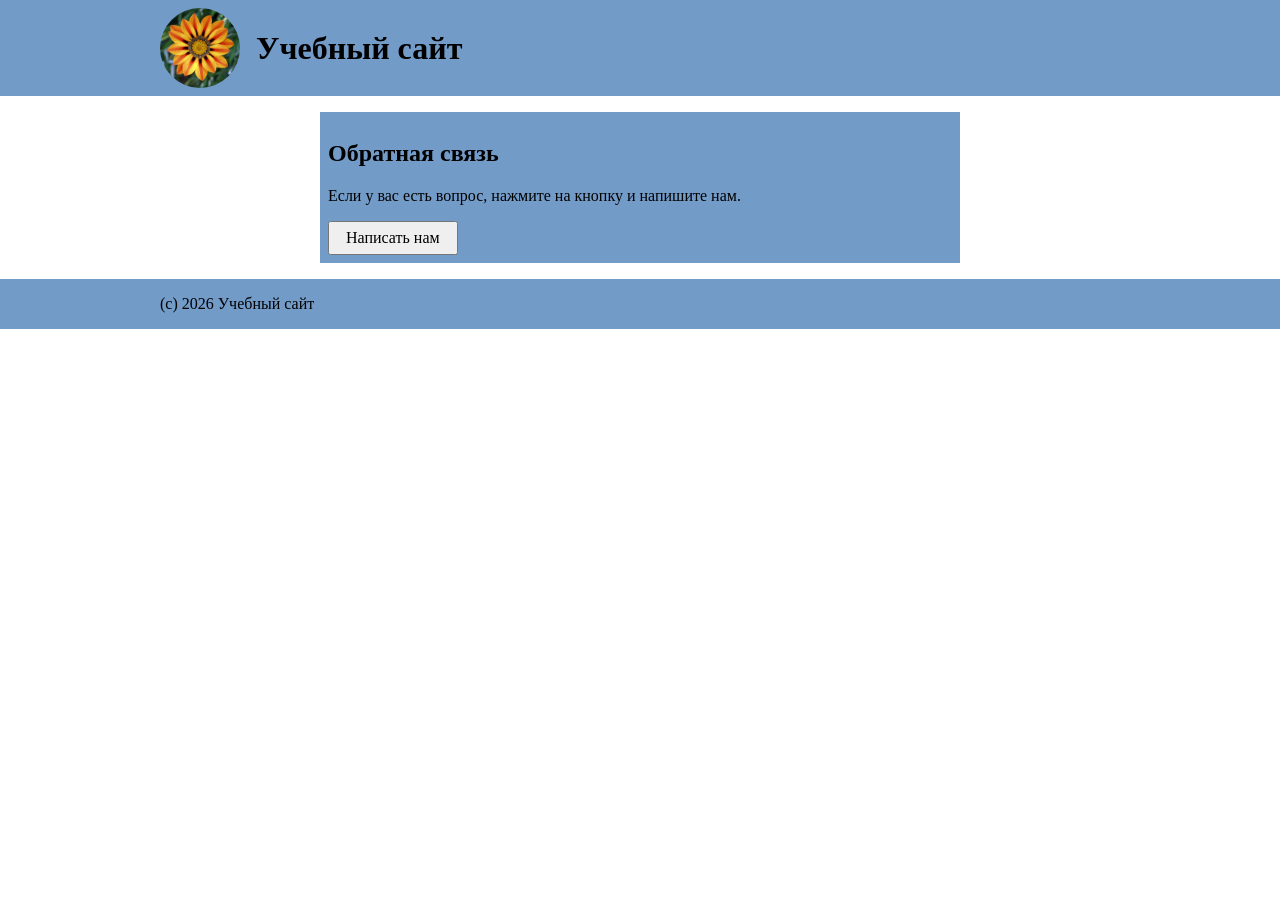
<file: lab8/index.html>
<!DOCTYPE html>
<html lang="ru">
<head>
  <meta charset="UTF-8">
  <meta name="viewport" content="width=device-width, initial-scale=1">
  <title>Задание 8</title>
  <link rel="stylesheet" href="style.css">
  <script src="script.js" defer></script>
</head>
<body>
  <header>
    <div class="container">
      <img id="logo" src="image.jpg" alt="Логотип сайта: цветок" width="80" height="80">
      <h1>Учебный сайт</h1>
    </div>
  </header>

  <main>
    <section>
      <h2>Обратная связь</h2>
      <p>Если у вас есть вопрос, нажмите на кнопку и напишите нам.</p>
      <button type="button" id="open-button">Написать нам</button>
    </section>
  </main>

  <footer>
    <div class="container">(с) 2026 Учебный сайт</div>
  </footer>

  <!-- Попап с формой, по умолчанию скрыт стилем display: none -->
  <div id="popup">
    <div class="popup-window" role="dialog" aria-modal="true" aria-labelledby="popup-title">
      <button type="button" id="close-button" aria-label="Закрыть форму">×</button>
      <h2 id="popup-title">Форма обратной связи</h2>
      <form id="feedback-form">
        <label>
          ФИО:<br>
          <input type="text" name="fio" autocomplete="name" required>
        </label>
        <label>
          Email:<br>
          <input type="email" name="email" autocomplete="email" required>
        </label>
        <label>
          Телефон:<br>
          <input type="tel" name="phone" autocomplete="tel" required>
        </label>
        <label>
          Организация:<br>
          <input type="text" name="organization" autocomplete="organization">
        </label>
        <label>
          Сообщение:<br>
          <textarea name="message" rows="3" required></textarea>
        </label>
        <label class="agree">
          <input type="checkbox" name="agree" required>
          Согласен с политикой обработки персональных данных
        </label>
        <button type="submit" id="send-button">Отправить</button>
      </form>
      <p id="status" aria-live="polite"></p>
    </div>
  </div>
</body>
</html>
</file>
<file: style.css>
/* Оформление как в лабе 4, CSS и Flexbox по лекциям 2 и 3. */
body {
  margin: 0;
  font-family: serif;
}

header,
main section,
footer {
  background-color: #729bc8;
}

.container {
  max-width: 960px;
  margin: 0 auto;
  padding: 8px;
}

header .container {
  display: flex;
  align-items: center;
}

#logo {
  margin-right: 16px;
  border-radius: 50%;
  object-fit: cover;
}

h1 {
  margin: 0;
}

main {
  max-width: 640px;
  margin: 8px auto;
}

main section {
  padding: 8px;
}

li {
  margin-bottom: 8px;
}

footer .container {
  padding-top: 16px;
  padding-bottom: 16px;
}

@media screen and (min-width: 768px) {
  main {
    margin-top: 16px;
    margin-bottom: 16px;
  }
}
</file>
<file: lab2/style.css>
body {
  margin: 0;
}

.container {
  max-width: 960px;
  margin: 0 auto;
  padding: 10px;
  box-sizing: border-box;
}

header,
footer {
  background-color: #729bc8;
}

header .container {
  min-height: 100px;
}

#logo {
  float: left;
  margin-right: 15px;
  border-radius: 50%;
  object-fit: cover;
}

nav {
  text-align: right;
}

nav a {
  margin-left: 15px;
}

header h1 {
  margin: 20px 0 0;
}

main section {
  max-width: 700px;
  margin: 20px auto;
  padding: 10px;
  background-color: #729bc8;
}

section h2 {
  margin-top: 0;
}

#links img {
  max-width: 100%;
  height: auto;
}

#table {
  overflow-x: auto;
}

table {
  width: 100%;
  border-collapse: collapse;
  background-color: white;
}

th,
td {
  border: 1px solid black;
  padding: 5px;
  text-align: left;
}

tr:nth-child(even) {
  background-color: #dce8f5;
}

tr:nth-child(odd) {
  background-color: white;
}

form input,
form select,
form textarea {
  max-width: 100%;
}

footer .container {
  padding-top: 20px;
  padding-bottom: 20px;
}
</file>
<file: lab3/style.css>
body {
  margin: 0;
}

.container {
  width: 100%;
  box-sizing: border-box;
}

.top-content,
main {
  display: flex;
  flex-direction: column;
}

header,
nav,
main section,
footer {
  width: 100%;
  box-sizing: border-box;
  background-color: #729bc8;
}

header {
  display: flex;
  align-items: center;
  padding: 10px;
}

#logo {
  margin-right: 15px;
  border-radius: 50%;
  object-fit: cover;
}

header h1 {
  margin: 0;
}

nav {
  display: flex;
  flex-direction: column;
  margin-top: 10px;
  padding: 10px;
}

nav a {
  margin: 2px 0;
}

main section {
  margin: 10px 0 0;
  padding: 10px;
}

#table {
  order: -1;
  overflow-x: auto;
}

section h2 {
  margin-top: 0;
}

#links img {
  max-width: 100%;
  height: auto;
}

table {
  width: 100%;
  border-collapse: collapse;
  background-color: white;
}

th,
td {
  border: 1px solid black;
  padding: 5px;
  text-align: left;
}

tr:nth-child(even) {
  background-color: #dce8f5;
}

tr:nth-child(odd) {
  background-color: white;
}

form input,
form select,
form textarea {
  max-width: 100%;
}

footer {
  margin-top: 10px;
}

footer .container {
  padding: 20px 10px;
}

@media screen and (min-width: 768px) {
  .container {
    max-width: 960px;
    margin: 0 auto;
    padding: 10px;
  }

  .top,
  footer {
    background-color: #729bc8;
  }

  .top-content {
    flex-direction: row;
    align-items: center;
  }

  header,
  nav {
    width: auto;
    padding: 0;
  }

  header {
    flex: 1;
  }

  nav {
    flex-direction: row;
    margin-top: 0;
  }

  nav a {
    margin: 0 0 0 15px;
  }

  main section {
    max-width: 700px;
    margin: 20px auto;
  }

  #table {
    order: 0;
  }
}
</file>
<file: lab4/style.css>
body {
  font-family: serif;
}

a {
  text-decoration: underline;
}

header,
nav,
main section,
footer {
  background-color: #729bc8;
}

#logo {
  object-fit: cover;
}

.table th,
.table td {
  border: 1px solid black;
}

tr:nth-child(even) {
  background-color: #dce8f5;
}

tr:nth-child(odd) {
  background-color: white;
}

form input,
form select,
form textarea {
  max-width: 100%;
}

@media screen and (min-width: 768px) {
  .container-md {
    max-width: 960px;
  }

  .top {
    background-color: #729bc8;
  }
}
</file>
<file: lab5/style.css>
/* Оформление по лабе 4, CSS и Flexbox по лекциям 2 и 3. */
body {
  margin: 0;
  font-family: serif;
}

header,
main section,
footer {
  background-color: #729bc8;
}

.container {
  max-width: 960px;
  margin: 0 auto;
  padding: 8px;
}

header .container {
  display: flex;
  align-items: center;
}

#logo {
  margin-right: 16px;
  border-radius: 50%;
  object-fit: cover;
}

h1 {
  margin: 0;
}

main {
  max-width: 640px;
  margin: 8px auto;
}

main section {
  padding: 8px;
}

form label {
  display: block;
  margin-bottom: 10px;
}

form input,
form select {
  box-sizing: border-box;
  max-width: 100%;
}

footer .container {
  padding-top: 16px;
  padding-bottom: 16px;
}

@media screen and (min-width: 768px) {
  main {
    margin-top: 16px;
    margin-bottom: 16px;
  }
}
</file>
<file: lab6/style.css>
/* Оформление по лабе 4, CSS и Flexbox по лекциям 2 и 3. */
body {
  margin: 0;
  font-family: serif;
}

header,
main section,
footer {
  background-color: #729bc8;
}

.container {
  max-width: 960px;
  margin: 0 auto;
  padding: 8px;
}

header .container {
  display: flex;
  align-items: center;
}

#logo {
  margin-right: 16px;
  border-radius: 50%;
  object-fit: cover;
}

h1 {
  margin: 0;
}

main {
  max-width: 640px;
  margin: 8px auto;
}

main section {
  padding: 8px;
}

form label {
  display: block;
  margin-bottom: 10px;
}

fieldset {
  margin: 0 0 10px;
}

#option-group,
#property-group {
  display: none;
}

form input,
form select {
  box-sizing: border-box;
  max-width: 100%;
}

footer .container {
  padding-top: 16px;
  padding-bottom: 16px;
}

@media screen and (min-width: 768px) {
  main {
    margin-top: 16px;
    margin-bottom: 16px;
  }
}
</file>
<file: lab7/style.css>
/* Оформление как в лабе 6, CSS и Flexbox по лекциям 2 и 3. */
body {
  margin: 0;
  font-family: serif;
}

header,
main section,
footer {
  background-color: #729bc8;
}

.container {
  max-width: 960px;
  margin: 0 auto;
  padding: 8px;
}

h1 {
  margin: 0;
}

main {
  max-width: 960px;
  margin: 8px auto;
}

main section {
  padding: 8px;
}

/* Слева и справа место под стрелки, снизу под точки пейджера. */
.slider {
  margin: 0 40px 40px;
}

/* Картинки занимают всю ширину слайда, между ними небольшой отступ. */
.slider img {
  box-sizing: border-box;
  width: 100%;
  height: auto;
  padding: 0 4px;
}

/* По умолчанию стрелки и точки белые, на голубом фоне их плохо видно. */
.slick-prev:before,
.slick-next:before {
  color: #1f3a5f;
  opacity: 1;
}

.slick-dots li button:before {
  color: #1f3a5f;
  font-size: 12px;
}

#pager {
  margin: 0;
  text-align: center;
}

footer .container {
  padding-top: 16px;
  padding-bottom: 16px;
}

@media screen and (min-width: 768px) {
  main {
    margin-top: 16px;
    margin-bottom: 16px;
  }
}
</file>
<file: lab8/style.css>
/* Оформление по лабе 6, CSS и Flexbox по лекциям 2 и 3. */
body {
  margin: 0;
  font-family: serif;
}

header,
main section,
footer {
  background-color: #729bc8;
}

.container {
  max-width: 960px;
  margin: 0 auto;
  padding: 8px;
}

header .container {
  display: flex;
  align-items: center;
}

#logo {
  margin-right: 16px;
  border-radius: 50%;
  object-fit: cover;
}

h1 {
  margin: 0;
}

main {
  max-width: 640px;
  margin: 8px auto;
}

main section {
  padding: 8px;
}

button {
  font-family: inherit;
  font-size: 1em;
  padding: 6px 16px;
}

footer .container {
  padding-top: 16px;
  padding-bottom: 16px;
}

/* Попап: затемнение на весь экран, форма по центру (Flexbox). */
#popup {
  display: none;
  position: fixed;
  top: 0;
  left: 0;
  box-sizing: border-box;
  width: 100%;
  height: 100%;
  padding: 8px;
  background-color: rgba(0, 0, 0, 0.6);
  align-items: center;
  justify-content: center;
  z-index: 10;
}

.popup-window {
  position: relative;
  box-sizing: border-box;
  width: 100%;
  max-width: 420px;
  max-height: 100%;
  padding: 8px 12px;
  overflow-y: auto;
  background-color: #e8f0f8;
  border: 2px solid #729bc8;
}

.popup-window h2 {
  margin: 0 40px 8px 0;
  font-size: 1.3em;
}

#close-button {
  position: absolute;
  top: 6px;
  right: 8px;
  padding: 0 10px;
  font-size: 1.6em;
  line-height: 1.2;
}

/* Поля компактные, чтобы форма помещалась на экран смартфона. */
form label {
  display: block;
  margin-bottom: 6px;
}

form input[type="text"],
form input[type="email"],
form input[type="tel"],
form textarea {
  box-sizing: border-box;
  width: 100%;
  padding: 4px;
  font-family: inherit;
  font-size: 16px;
}

form textarea {
  resize: none;
}

.agree {
  font-size: 0.9em;
}

#status {
  min-height: 1.2em;
  margin: 8px 0 0;
}

.error {
  color: #8b0000;
}

.success {
  color: #0b5d1e;
}

@media screen and (min-width: 768px) {
  main {
    margin-top: 16px;
    margin-bottom: 16px;
  }

  .popup-window {
    padding: 16px 20px;
  }

  form label {
    margin-bottom: 10px;
  }
}
</file>
